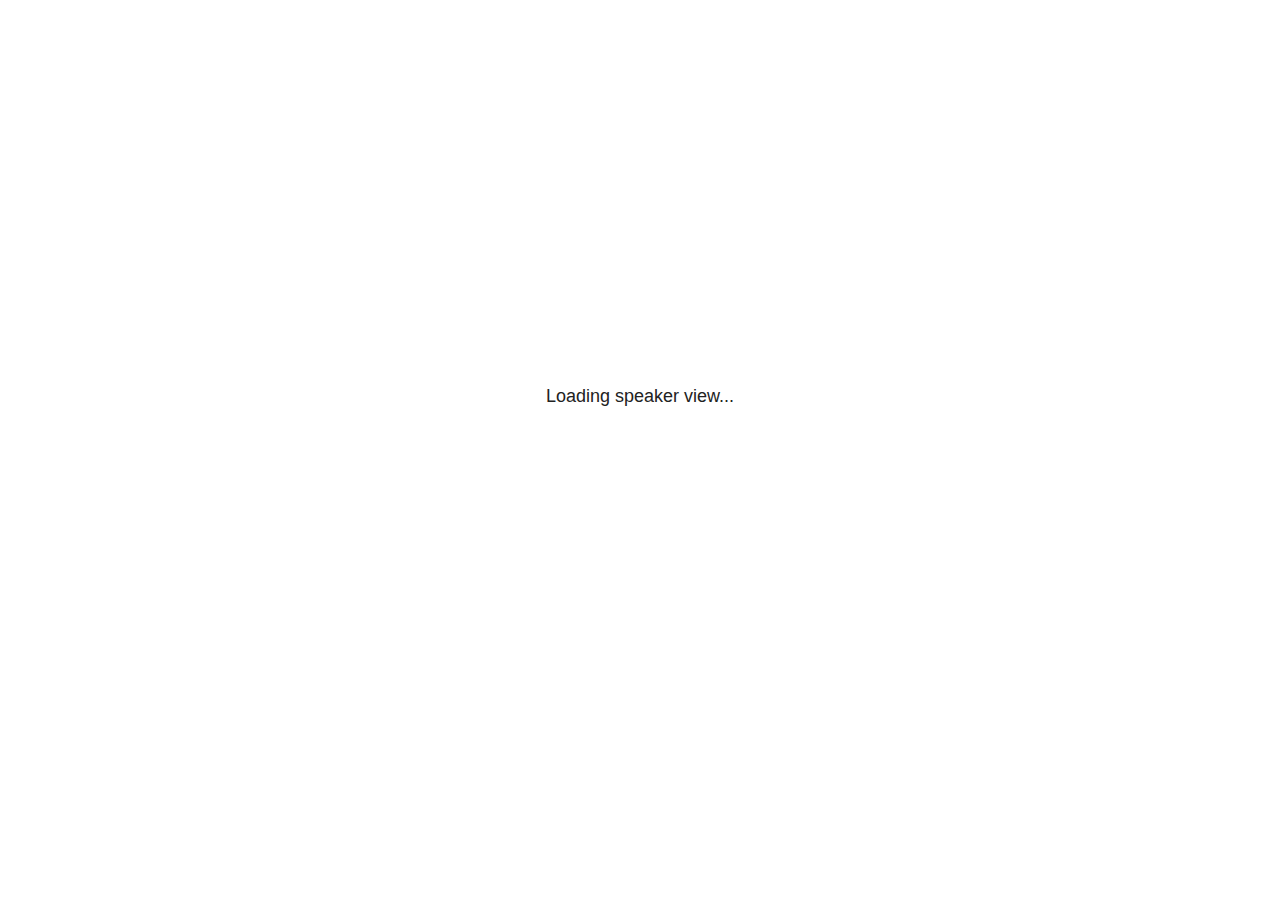
<file: Presentation Salerno_files/libs/revealjs/plugin/notes/speaker-view.html>
<!--
	NOTE: You need to build the notes plugin after making changes to this file.
-->
<html lang="en">
	<head>
		<meta charset="utf-8">

		<title>reveal.js - Speaker View</title>

		<style>
			body {
				font-family: Helvetica;
				font-size: 18px;
			}

			#current-slide,
			#upcoming-slide,
			#speaker-controls {
				padding: 6px;
				box-sizing: border-box;
				-moz-box-sizing: border-box;
			}

			#current-slide iframe,
			#upcoming-slide iframe {
				width: 100%;
				height: 100%;
				border: 1px solid #ddd;
			}

			#current-slide .label,
			#upcoming-slide .label {
				position: absolute;
				top: 10px;
				left: 10px;
				z-index: 2;
			}

			#connection-status {
				position: absolute;
				top: 0;
				left: 0;
				width: 100%;
				height: 100%;
				z-index: 20;
				padding: 30% 20% 20% 20%;
				font-size: 18px;
				color: #222;
				background: #fff;
				text-align: center;
				box-sizing: border-box;
				line-height: 1.4;
			}

			.overlay-element {
				height: 34px;
				line-height: 34px;
				padding: 0 10px;
				text-shadow: none;
				background: rgba( 220, 220, 220, 0.8 );
				color: #222;
				font-size: 14px;
			}

			.overlay-element.interactive:hover {
				background: rgba( 220, 220, 220, 1 );
			}

			#current-slide {
				position: absolute;
				width: 60%;
				height: 100%;
				top: 0;
				left: 0;
				padding-right: 0;
			}

			#upcoming-slide {
				position: absolute;
				width: 40%;
				height: 40%;
				right: 0;
				top: 0;
			}

			/* Speaker controls */
			#speaker-controls {
				position: absolute;
				top: 40%;
				right: 0;
				width: 40%;
				height: 60%;
				overflow: auto;
				font-size: 18px;
			}

				.speaker-controls-time.hidden,
				.speaker-controls-notes.hidden {
					display: none;
				}

				.speaker-controls-time .label,
				.speaker-controls-pace .label,
				.speaker-controls-notes .label {
					text-transform: uppercase;
					font-weight: normal;
					font-size: 0.66em;
					color: #666;
					margin: 0;
				}

				.speaker-controls-time, .speaker-controls-pace {
					border-bottom: 1px solid rgba( 200, 200, 200, 0.5 );
					margin-bottom: 10px;
					padding: 10px 16px;
					padding-bottom: 20px;
					cursor: pointer;
				}

				.speaker-controls-time .reset-button {
					opacity: 0;
					float: right;
					color: #666;
					text-decoration: none;
				}
				.speaker-controls-time:hover .reset-button {
					opacity: 1;
				}

				.speaker-controls-time .timer,
				.speaker-controls-time .clock {
					width: 50%;
				}

				.speaker-controls-time .timer,
				.speaker-controls-time .clock,
				.speaker-controls-time .pacing .hours-value,
				.speaker-controls-time .pacing .minutes-value,
				.speaker-controls-time .pacing .seconds-value {
					font-size: 1.9em;
				}

				.speaker-controls-time .timer {
					float: left;
				}

				.speaker-controls-time .clock {
					float: right;
					text-align: right;
				}

				.speaker-controls-time span.mute {
					opacity: 0.3;
				}

				.speaker-controls-time .pacing-title {
					margin-top: 5px;
				}

				.speaker-controls-time .pacing.ahead {
					color: blue;
				}

				.speaker-controls-time .pacing.on-track {
					color: green;
				}

				.speaker-controls-time .pacing.behind {
					color: red;
				}

				.speaker-controls-notes {
					padding: 10px 16px;
				}

				.speaker-controls-notes .value {
					margin-top: 5px;
					line-height: 1.4;
					font-size: 1.2em;
				}

			/* Layout selector */
			#speaker-layout {
				position: absolute;
				top: 10px;
				right: 10px;
				color: #222;
				z-index: 10;
			}
				#speaker-layout select {
					position: absolute;
					width: 100%;
					height: 100%;
					top: 0;
					left: 0;
					border: 0;
					box-shadow: 0;
					cursor: pointer;
					opacity: 0;

					font-size: 1em;
					background-color: transparent;

					-moz-appearance: none;
					-webkit-appearance: none;
					-webkit-tap-highlight-color: rgba(0, 0, 0, 0);
				}

				#speaker-layout select:focus {
					outline: none;
					box-shadow: none;
				}

			.clear {
				clear: both;
			}

			/* Speaker layout: Wide */
			body[data-speaker-layout="wide"] #current-slide,
			body[data-speaker-layout="wide"] #upcoming-slide {
				width: 50%;
				height: 45%;
				padding: 6px;
			}

			body[data-speaker-layout="wide"] #current-slide {
				top: 0;
				left: 0;
			}

			body[data-speaker-layout="wide"] #upcoming-slide {
				top: 0;
				left: 50%;
			}

			body[data-speaker-layout="wide"] #speaker-controls {
				top: 45%;
				left: 0;
				width: 100%;
				height: 50%;
				font-size: 1.25em;
			}

			/* Speaker layout: Tall */
			body[data-speaker-layout="tall"] #current-slide,
			body[data-speaker-layout="tall"] #upcoming-slide {
				width: 45%;
				height: 50%;
				padding: 6px;
			}

			body[data-speaker-layout="tall"] #current-slide {
				top: 0;
				left: 0;
			}

			body[data-speaker-layout="tall"] #upcoming-slide {
				top: 50%;
				left: 0;
			}

			body[data-speaker-layout="tall"] #speaker-controls {
				padding-top: 40px;
				top: 0;
				left: 45%;
				width: 55%;
				height: 100%;
				font-size: 1.25em;
			}

			/* Speaker layout: Notes only */
			body[data-speaker-layout="notes-only"] #current-slide,
			body[data-speaker-layout="notes-only"] #upcoming-slide {
				display: none;
			}

			body[data-speaker-layout="notes-only"] #speaker-controls {
				padding-top: 40px;
				top: 0;
				left: 0;
				width: 100%;
				height: 100%;
				font-size: 1.25em;
			}

			@media screen and (max-width: 1080px) {
				body[data-speaker-layout="default"] #speaker-controls {
					font-size: 16px;
				}
			}

			@media screen and (max-width: 900px) {
				body[data-speaker-layout="default"] #speaker-controls {
					font-size: 14px;
				}
			}

			@media screen and (max-width: 800px) {
				body[data-speaker-layout="default"] #speaker-controls {
					font-size: 12px;
				}
			}

		</style>
	</head>

	<body>

		<div id="connection-status">Loading speaker view...</div>

		<div id="current-slide"></div>
		<div id="upcoming-slide"><span class="overlay-element label">Upcoming</span></div>
		<div id="speaker-controls">
			<div class="speaker-controls-time">
				<h4 class="label">Time <span class="reset-button">Click to Reset</span></h4>
				<div class="clock">
					<span class="clock-value">0:00 AM</span>
				</div>
				<div class="timer">
					<span class="hours-value">00</span><span class="minutes-value">:00</span><span class="seconds-value">:00</span>
				</div>
				<div class="clear"></div>

				<h4 class="label pacing-title" style="display: none">Pacing – Time to finish current slide</h4>
				<div class="pacing" style="display: none">
					<span class="hours-value">00</span><span class="minutes-value">:00</span><span class="seconds-value">:00</span>
				</div>
			</div>

			<div class="speaker-controls-notes hidden">
				<h4 class="label">Notes</h4>
				<div class="value"></div>
			</div>
		</div>
		<div id="speaker-layout" class="overlay-element interactive">
			<span class="speaker-layout-label"></span>
			<select class="speaker-layout-dropdown"></select>
		</div>

		<script>

			(function() {

				var notes,
					notesValue,
					currentState,
					currentSlide,
					upcomingSlide,
					layoutLabel,
					layoutDropdown,
					pendingCalls = {},
					lastRevealApiCallId = 0,
					connected = false,
					whitelistedWindows = [window.opener];

				var SPEAKER_LAYOUTS = {
					'default': 'Default',
					'wide': 'Wide',
					'tall': 'Tall',
					'notes-only': 'Notes only'
				};

				setupLayout();

				var connectionStatus = document.querySelector( '#connection-status' );
				var connectionTimeout = setTimeout( function() {
					connectionStatus.innerHTML = 'Error connecting to main window.<br>Please try closing and reopening the speaker view.';
				}, 5000 );
;
				window.addEventListener( 'message', function( event ) {

					// Validate the origin of this message to prevent XSS
					if( window.location.origin !== event.origin && whitelistedWindows.indexOf( event.source ) === -1 ) {
						return;
					}

					clearTimeout( connectionTimeout );
					connectionStatus.style.display = 'none';

					var data = JSON.parse( event.data );

					// The overview mode is only useful to the reveal.js instance
					// where navigation occurs so we don't sync it
					if( data.state ) delete data.state.overview;

					// Messages sent by the notes plugin inside of the main window
					if( data && data.namespace === 'reveal-notes' ) {
						if( data.type === 'connect' ) {
							handleConnectMessage( data );
						}
						else if( data.type === 'state' ) {
							handleStateMessage( data );
						}
						else if( data.type === 'return' ) {
							pendingCalls[data.callId](data.result);
							delete pendingCalls[data.callId];
						}
					}
					// Messages sent by the reveal.js inside of the current slide preview
					else if( data && data.namespace === 'reveal' ) {
						if( /ready/.test( data.eventName ) ) {
							// Send a message back to notify that the handshake is complete
							window.opener.postMessage( JSON.stringify({ namespace: 'reveal-notes', type: 'connected'} ), '*' );
						}
						else if( /slidechanged|fragmentshown|fragmenthidden|paused|resumed/.test( data.eventName ) && currentState !== JSON.stringify( data.state ) ) {

							dispatchStateToMainWindow( data.state );

						}
					}

				} );

				/**
				 * Updates the presentation in the main window to match the state
				 * of the presentation in the notes window.
				 */
				const dispatchStateToMainWindow = debounce(( state ) => {
					window.opener.postMessage( JSON.stringify({ method: 'setState', args: [ state ]} ), '*' );
				}, 500);

				/**
				 * Asynchronously calls the Reveal.js API of the main frame.
				 */
				function callRevealApi( methodName, methodArguments, callback ) {

					var callId = ++lastRevealApiCallId;
					pendingCalls[callId] = callback;
					window.opener.postMessage( JSON.stringify( {
						namespace: 'reveal-notes',
						type: 'call',
						callId: callId,
						methodName: methodName,
						arguments: methodArguments
					} ), '*' );

				}

				/**
				 * Called when the main window is trying to establish a
				 * connection.
				 */
				function handleConnectMessage( data ) {

					if( connected === false ) {
						connected = true;

						setupIframes( data );
						setupKeyboard();
						setupNotes();
						setupTimer();
						setupHeartbeat();
					}

				}

				/**
				 * Called when the main window sends an updated state.
				 */
				function handleStateMessage( data ) {

					// Store the most recently set state to avoid circular loops
					// applying the same state
					currentState = JSON.stringify( data.state );

					// No need for updating the notes in case of fragment changes
					if ( data.notes ) {
						notes.classList.remove( 'hidden' );
						notesValue.style.whiteSpace = data.whitespace;
						if( data.markdown ) {
							notesValue.innerHTML = marked( data.notes );
						}
						else {
							notesValue.innerHTML = data.notes;
						}
					}
					else {
						notes.classList.add( 'hidden' );
					}

					// Update the note slides
					currentSlide.contentWindow.postMessage( JSON.stringify({ method: 'setState', args: [ data.state ] }), '*' );
					upcomingSlide.contentWindow.postMessage( JSON.stringify({ method: 'setState', args: [ data.state ] }), '*' );
					upcomingSlide.contentWindow.postMessage( JSON.stringify({ method: 'next' }), '*' );

				}

				// Limit to max one state update per X ms
				handleStateMessage = debounce( handleStateMessage, 200 );

				/**
				 * Forward keyboard events to the current slide window.
				 * This enables keyboard events to work even if focus
				 * isn't set on the current slide iframe.
				 *
				 * Block F5 default handling, it reloads and disconnects
				 * the speaker notes window.
				 */
				function setupKeyboard() {

					document.addEventListener( 'keydown', function( event ) {
						if( event.keyCode === 116 || ( event.metaKey && event.keyCode === 82 ) ) {
							event.preventDefault();
							return false;
						}
						currentSlide.contentWindow.postMessage( JSON.stringify({ method: 'triggerKey', args: [ event.keyCode ] }), '*' );
					} );

				}

				/**
				 * Creates the preview iframes.
				 */
				function setupIframes( data ) {

					var params = [
						'receiver',
						'progress=false',
						'history=false',
						'transition=none',
						'autoSlide=0',
						'backgroundTransition=none'
					].join( '&' );

					var urlSeparator = /\?/.test(data.url) ? '&' : '?';
					var hash = '#/' + data.state.indexh + '/' + data.state.indexv;
					var currentURL = data.url + urlSeparator + params + '&postMessageEvents=true' + hash;
					var upcomingURL = data.url + urlSeparator + params + '&controls=false' + hash;

					currentSlide = document.createElement( 'iframe' );
					currentSlide.setAttribute( 'width', 1280 );
					currentSlide.setAttribute( 'height', 1024 );
					currentSlide.setAttribute( 'src', currentURL );
					document.querySelector( '#current-slide' ).appendChild( currentSlide );

					upcomingSlide = document.createElement( 'iframe' );
					upcomingSlide.setAttribute( 'width', 640 );
					upcomingSlide.setAttribute( 'height', 512 );
					upcomingSlide.setAttribute( 'src', upcomingURL );
					document.querySelector( '#upcoming-slide' ).appendChild( upcomingSlide );

					whitelistedWindows.push( currentSlide.contentWindow, upcomingSlide.contentWindow );

				}

				/**
				 * Setup the notes UI.
				 */
				function setupNotes() {

					notes = document.querySelector( '.speaker-controls-notes' );
					notesValue = document.querySelector( '.speaker-controls-notes .value' );

				}

				/**
				 * We send out a heartbeat at all times to ensure we can
				 * reconnect with the main presentation window after reloads.
				 */
				function setupHeartbeat() {

					setInterval( () => {
						window.opener.postMessage( JSON.stringify({ namespace: 'reveal-notes', type: 'heartbeat'} ), '*' );
					}, 1000 );

				}

				function getTimings( callback ) {

					callRevealApi( 'getSlidesAttributes', [], function ( slideAttributes ) {
						callRevealApi( 'getConfig', [], function ( config ) {
							var totalTime = config.totalTime;
							var minTimePerSlide = config.minimumTimePerSlide || 0;
							var defaultTiming = config.defaultTiming;
							if ((defaultTiming == null) && (totalTime == null)) {
								callback(null);
								return;
							}
							// Setting totalTime overrides defaultTiming
							if (totalTime) {
								defaultTiming = 0;
							}
							var timings = [];
							for ( var i in slideAttributes ) {
								var slide = slideAttributes[ i ];
								var timing = defaultTiming;
								if( slide.hasOwnProperty( 'data-timing' )) {
									var t = slide[ 'data-timing' ];
									timing = parseInt(t);
									if( isNaN(timing) ) {
										console.warn("Could not parse timing '" + t + "' of slide " + i + "; using default of " + defaultTiming);
										timing = defaultTiming;
									}
								}
								timings.push(timing);
							}
							if ( totalTime ) {
								// After we've allocated time to individual slides, we summarize it and
								// subtract it from the total time
								var remainingTime = totalTime - timings.reduce( function(a, b) { return a + b; }, 0 );
								// The remaining time is divided by the number of slides that have 0 seconds
								// allocated at the moment, giving the average time-per-slide on the remaining slides
								var remainingSlides = (timings.filter( function(x) { return x == 0 }) ).length
								var timePerSlide = Math.round( remainingTime / remainingSlides, 0 )
								// And now we replace every zero-value timing with that average
								timings = timings.map( function(x) { return (x==0 ? timePerSlide : x) } );
							}
							var slidesUnderMinimum = timings.filter( function(x) { return (x < minTimePerSlide) } ).length
							if ( slidesUnderMinimum ) {
								message = "The pacing time for " + slidesUnderMinimum + " slide(s) is under the configured minimum of " + minTimePerSlide + " seconds. Check the data-timing attribute on individual slides, or consider increasing the totalTime or minimumTimePerSlide configuration options (or removing some slides).";
								alert(message);
							}
							callback( timings );
						} );
					} );

				}

				/**
				 * Return the number of seconds allocated for presenting
				 * all slides up to and including this one.
				 */
				function getTimeAllocated( timings, callback ) {

					callRevealApi( 'getSlidePastCount', [], function ( currentSlide ) {
						var allocated = 0;
						for (var i in timings.slice(0, currentSlide + 1)) {
							allocated += timings[i];
						}
						callback( allocated );
					} );

				}

				/**
				 * Create the timer and clock and start updating them
				 * at an interval.
				 */
				function setupTimer() {

					var start = new Date(),
					timeEl = document.querySelector( '.speaker-controls-time' ),
					clockEl = timeEl.querySelector( '.clock-value' ),
					hoursEl = timeEl.querySelector( '.hours-value' ),
					minutesEl = timeEl.querySelector( '.minutes-value' ),
					secondsEl = timeEl.querySelector( '.seconds-value' ),
					pacingTitleEl = timeEl.querySelector( '.pacing-title' ),
					pacingEl = timeEl.querySelector( '.pacing' ),
					pacingHoursEl = pacingEl.querySelector( '.hours-value' ),
					pacingMinutesEl = pacingEl.querySelector( '.minutes-value' ),
					pacingSecondsEl = pacingEl.querySelector( '.seconds-value' );

					var timings = null;
					getTimings( function ( _timings ) {

						timings = _timings;
						if (_timings !== null) {
							pacingTitleEl.style.removeProperty('display');
							pacingEl.style.removeProperty('display');
						}

						// Update once directly
						_updateTimer();

						// Then update every second
						setInterval( _updateTimer, 1000 );

					} );


					function _resetTimer() {

						if (timings == null) {
							start = new Date();
							_updateTimer();
						}
						else {
							// Reset timer to beginning of current slide
							getTimeAllocated( timings, function ( slideEndTimingSeconds ) {
								var slideEndTiming = slideEndTimingSeconds * 1000;
								callRevealApi( 'getSlidePastCount', [], function ( currentSlide ) {
									var currentSlideTiming = timings[currentSlide] * 1000;
									var previousSlidesTiming = slideEndTiming - currentSlideTiming;
									var now = new Date();
									start = new Date(now.getTime() - previousSlidesTiming);
									_updateTimer();
								} );
							} );
						}

					}

					timeEl.addEventListener( 'click', function() {
						_resetTimer();
						return false;
					} );

					function _displayTime( hrEl, minEl, secEl, time) {

						var sign = Math.sign(time) == -1 ? "-" : "";
						time = Math.abs(Math.round(time / 1000));
						var seconds = time % 60;
						var minutes = Math.floor( time / 60 ) % 60 ;
						var hours = Math.floor( time / ( 60 * 60 )) ;
						hrEl.innerHTML = sign + zeroPadInteger( hours );
						if (hours == 0) {
							hrEl.classList.add( 'mute' );
						}
						else {
							hrEl.classList.remove( 'mute' );
						}
						minEl.innerHTML = ':' + zeroPadInteger( minutes );
						if (hours == 0 && minutes == 0) {
							minEl.classList.add( 'mute' );
						}
						else {
							minEl.classList.remove( 'mute' );
						}
						secEl.innerHTML = ':' + zeroPadInteger( seconds );
					}

					function _updateTimer() {

						var diff, hours, minutes, seconds,
						now = new Date();

						diff = now.getTime() - start.getTime();

						clockEl.innerHTML = now.toLocaleTimeString( 'en-US', { hour12: true, hour: '2-digit', minute:'2-digit' } );
						_displayTime( hoursEl, minutesEl, secondsEl, diff );
						if (timings !== null) {
							_updatePacing(diff);
						}

					}

					function _updatePacing(diff) {

						getTimeAllocated( timings, function ( slideEndTimingSeconds ) {
							var slideEndTiming = slideEndTimingSeconds * 1000;

							callRevealApi( 'getSlidePastCount', [], function ( currentSlide ) {
								var currentSlideTiming = timings[currentSlide] * 1000;
								var timeLeftCurrentSlide = slideEndTiming - diff;
								if (timeLeftCurrentSlide < 0) {
									pacingEl.className = 'pacing behind';
								}
								else if (timeLeftCurrentSlide < currentSlideTiming) {
									pacingEl.className = 'pacing on-track';
								}
								else {
									pacingEl.className = 'pacing ahead';
								}
								_displayTime( pacingHoursEl, pacingMinutesEl, pacingSecondsEl, timeLeftCurrentSlide );
							} );
						} );
					}

				}

				/**
				 * Sets up the speaker view layout and layout selector.
				 */
				function setupLayout() {

					layoutDropdown = document.querySelector( '.speaker-layout-dropdown' );
					layoutLabel = document.querySelector( '.speaker-layout-label' );

					// Render the list of available layouts
					for( var id in SPEAKER_LAYOUTS ) {
						var option = document.createElement( 'option' );
						option.setAttribute( 'value', id );
						option.textContent = SPEAKER_LAYOUTS[ id ];
						layoutDropdown.appendChild( option );
					}

					// Monitor the dropdown for changes
					layoutDropdown.addEventListener( 'change', function( event ) {

						setLayout( layoutDropdown.value );

					}, false );

					// Restore any currently persisted layout
					setLayout( getLayout() );

				}

				/**
				 * Sets a new speaker view layout. The layout is persisted
				 * in local storage.
				 */
				function setLayout( value ) {

					var title = SPEAKER_LAYOUTS[ value ];

					layoutLabel.innerHTML = 'Layout' + ( title ? ( ': ' + title ) : '' );
					layoutDropdown.value = value;

					document.body.setAttribute( 'data-speaker-layout', value );

					// Persist locally
					if( supportsLocalStorage() ) {
						window.localStorage.setItem( 'reveal-speaker-layout', value );
					}

				}

				/**
				 * Returns the ID of the most recently set speaker layout
				 * or our default layout if none has been set.
				 */
				function getLayout() {

					if( supportsLocalStorage() ) {
						var layout = window.localStorage.getItem( 'reveal-speaker-layout' );
						if( layout ) {
							return layout;
						}
					}

					// Default to the first record in the layouts hash
					for( var id in SPEAKER_LAYOUTS ) {
						return id;
					}

				}

				function supportsLocalStorage() {

					try {
						localStorage.setItem('test', 'test');
						localStorage.removeItem('test');
						return true;
					}
					catch( e ) {
						return false;
					}

				}

				function zeroPadInteger( num ) {

					var str = '00' + parseInt( num );
					return str.substring( str.length - 2 );

				}

				/**
				 * Limits the frequency at which a function can be called.
				 */
				function debounce( fn, ms ) {

					var lastTime = 0,
						timeout;

					return function() {

						var args = arguments;
						var context = this;

						clearTimeout( timeout );

						var timeSinceLastCall = Date.now() - lastTime;
						if( timeSinceLastCall > ms ) {
							fn.apply( context, args );
							lastTime = Date.now();
						}
						else {
							timeout = setTimeout( function() {
								fn.apply( context, args );
								lastTime = Date.now();
							}, ms - timeSinceLastCall );
						}

					}

				}

			})();

		</script>
	</body>
</html>
</file>
